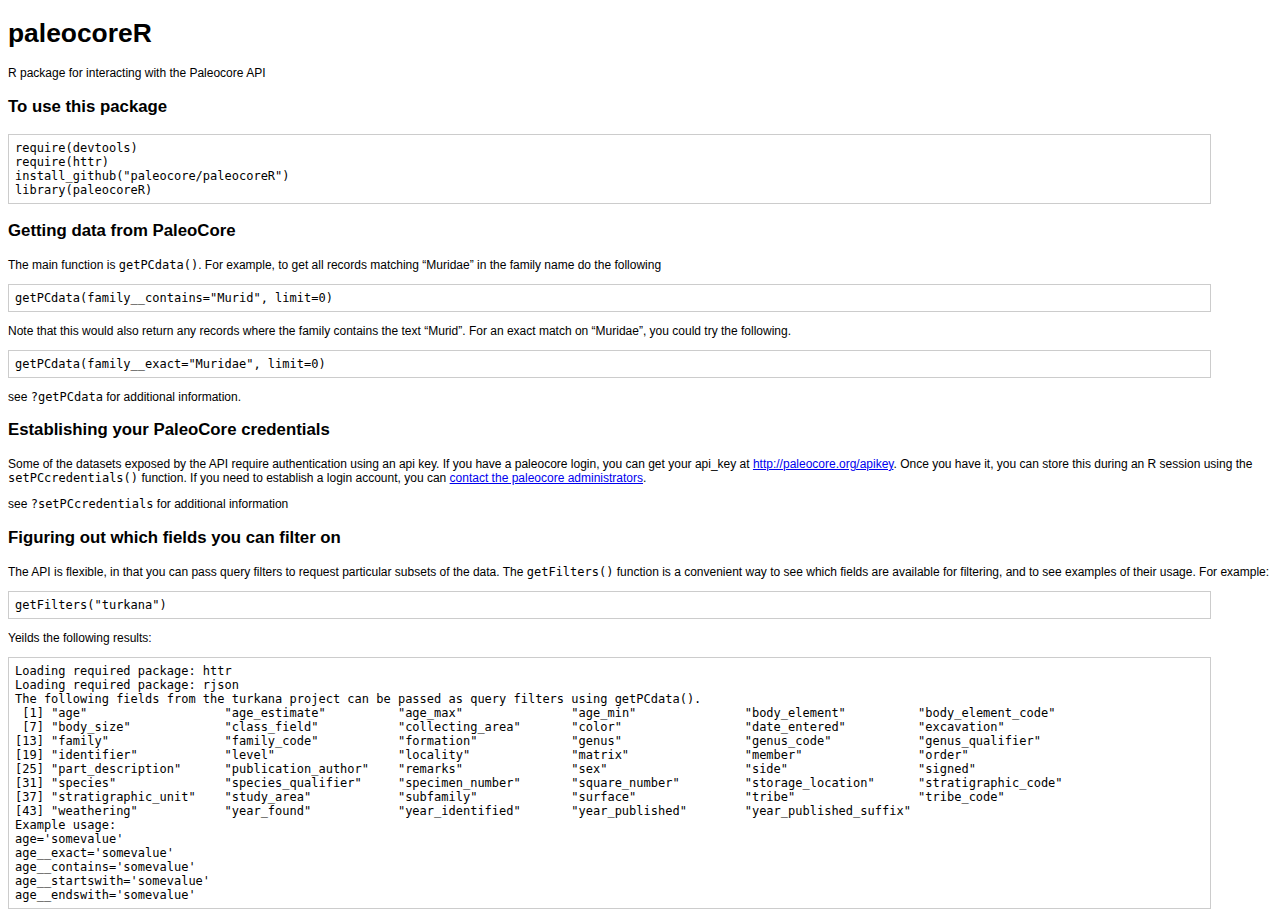
<file: README.html>
<!DOCTYPE html>
<!-- saved from url=(0014)about:internet -->
<html>
<head>
<meta http-equiv="Content-Type" content="text/html; charset=utf-8"/>
<meta http-equiv="x-ua-compatible" content="IE=9" >

<title>paleocoreR</title>

<style type="text/css">
body, td {
   font-family: sans-serif;
   background-color: white;
   font-size: 12px;
   margin: 8px;
}

tt, code, pre {
   font-family: 'DejaVu Sans Mono', 'Droid Sans Mono', 'Lucida Console', Consolas, Monaco, monospace;
}

h1 { 
   font-size:2.2em; 
}

h2 { 
   font-size:1.8em; 
}

h3 { 
   font-size:1.4em; 
}

h4 { 
   font-size:1.0em; 
}

h5 { 
   font-size:0.9em; 
}

h6 { 
   font-size:0.8em; 
}

a:visited {
   color: rgb(50%, 0%, 50%);
}

pre {	
   margin-top: 0;
   max-width: 95%;
   border: 1px solid #ccc;
   white-space: pre-wrap;
}

pre code {
   display: block; padding: 0.5em;
}

code.r, code.cpp {
   background-color: #F8F8F8;
}

table, td, th {
  border: none;
}

blockquote {
   color:#666666;
   margin:0;
   padding-left: 1em;
   border-left: 0.5em #EEE solid;
}

hr {
   height: 0px;
   border-bottom: none;
   border-top-width: thin;
   border-top-style: dotted;
   border-top-color: #999999;
}

@media print {
   * { 
      background: transparent !important; 
      color: black !important; 
      filter:none !important; 
      -ms-filter: none !important; 
   }

   body { 
      font-size:12pt; 
      max-width:100%; 
   }
       
   a, a:visited { 
      text-decoration: underline; 
   }

   hr { 
      visibility: hidden;
      page-break-before: always;
   }

   pre, blockquote { 
      padding-right: 1em; 
      page-break-inside: avoid; 
   }

   tr, img { 
      page-break-inside: avoid; 
   }

   img { 
      max-width: 100% !important; 
   }

   @page :left { 
      margin: 15mm 20mm 15mm 10mm; 
   }
     
   @page :right { 
      margin: 15mm 10mm 15mm 20mm; 
   }

   p, h2, h3 { 
      orphans: 3; widows: 3; 
   }

   h2, h3 { 
      page-break-after: avoid; 
   }
}

</style>





</head>

<body>
<h1>paleocoreR</h1>

<p>R package for interacting with the Paleocore API</p>

<h3>To use this package</h3>

<pre><code>require(devtools)
require(httr)
install_github(&quot;paleocore/paleocoreR&quot;)
library(paleocoreR)
</code></pre>

<h3>Getting data from PaleoCore</h3>

<p>The main function is <code>getPCdata()</code>.  For example, to get all records matching &ldquo;Muridae&rdquo; in the family name do the following</p>

<pre><code>getPCdata(family__contains=&quot;Murid&quot;, limit=0)
</code></pre>

<p>Note that this would also return any records where the family contains the text &ldquo;Murid&rdquo;. For an exact match on &ldquo;Muridae&rdquo;, you could try the following.</p>

<pre><code>getPCdata(family__exact=&quot;Muridae&quot;, limit=0)
</code></pre>

<p>see <code>?getPCdata</code> for additional information.</p>

<h3>Establishing your PaleoCore credentials</h3>

<p>Some of the datasets exposed by the API require authentication using an api key. If you have a paleocore login, you can get your api_key at <a href="http://paleocore.org/apikey">http://paleocore.org/apikey</a>. Once you have it, you can store this during an R session using the <code>setPCcredentials()</code> function. If you need to establish a login account, you can <a href="http://paleocore.org/about">contact the paleocore administrators</a>. </p>

<p>see <code>?setPCcredentials</code> for additional information</p>

<h3>Figuring out which fields you can filter on</h3>

<p>The API is flexible, in that you can pass query filters to request particular subsets of the data.  The <code>getFilters()</code> function is a convenient way to see which fields are available for filtering, and to see examples of their usage. For example:</p>

<pre><code>getFilters(&quot;turkana&quot;)
</code></pre>

<p>Yeilds the following results:</p>

<pre><code>Loading required package: httr
Loading required package: rjson
The following fields from the turkana project can be passed as query filters using getPCdata().
 [1] &quot;age&quot;                   &quot;age_estimate&quot;          &quot;age_max&quot;               &quot;age_min&quot;               &quot;body_element&quot;          &quot;body_element_code&quot;    
 [7] &quot;body_size&quot;             &quot;class_field&quot;           &quot;collecting_area&quot;       &quot;color&quot;                 &quot;date_entered&quot;          &quot;excavation&quot;           
[13] &quot;family&quot;                &quot;family_code&quot;           &quot;formation&quot;             &quot;genus&quot;                 &quot;genus_code&quot;            &quot;genus_qualifier&quot;      
[19] &quot;identifier&quot;            &quot;level&quot;                 &quot;locality&quot;              &quot;matrix&quot;                &quot;member&quot;                &quot;order&quot;                
[25] &quot;part_description&quot;      &quot;publication_author&quot;    &quot;remarks&quot;               &quot;sex&quot;                   &quot;side&quot;                  &quot;signed&quot;               
[31] &quot;species&quot;               &quot;species_qualifier&quot;     &quot;specimen_number&quot;       &quot;square_number&quot;         &quot;storage_location&quot;      &quot;stratigraphic_code&quot;   
[37] &quot;stratigraphic_unit&quot;    &quot;study_area&quot;            &quot;subfamily&quot;             &quot;surface&quot;               &quot;tribe&quot;                 &quot;tribe_code&quot;           
[43] &quot;weathering&quot;            &quot;year_found&quot;            &quot;year_identified&quot;       &quot;year_published&quot;        &quot;year_published_suffix&quot;
Example usage:
age=&#39;somevalue&#39;
age__exact=&#39;somevalue&#39;
age__contains=&#39;somevalue&#39;
age__startswith=&#39;somevalue&#39;
age__endswith=&#39;somevalue&#39;
</code></pre>

</body>

</html>
</file>
